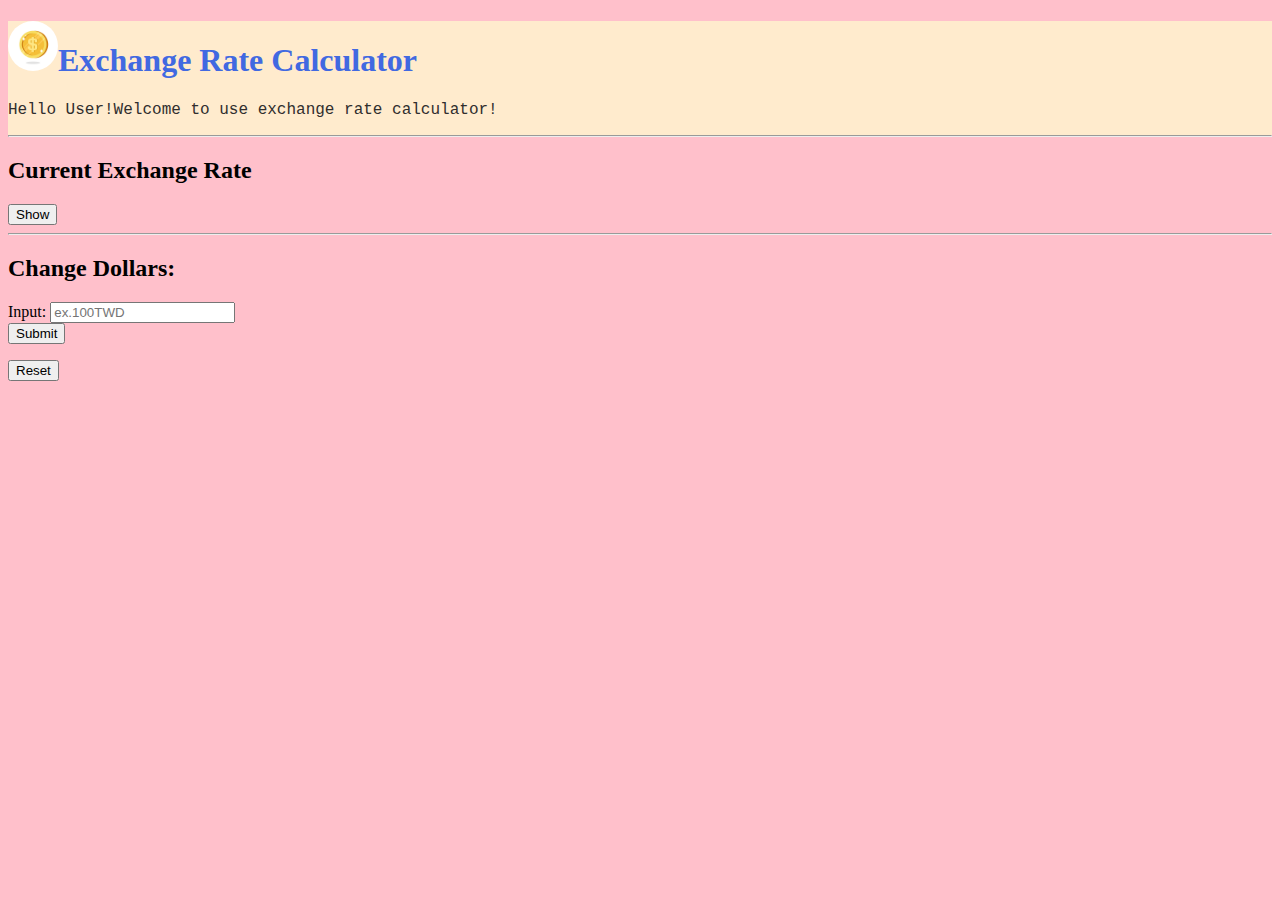
<file: demo.html>
<!DOCTYPE html>
<html>
    <head>
        <title>Final_EXAM</title>
        <link rel="stylesheet" href="mystyle.css">
    </head>
    <body>
        <!-- title and introduce -->
        <div id="area1">
            <h1><img class="style1" src="coin.jpg">Exchange Rate Calculator</h1>
            <p>Hello User!Welcome to use exchange rate calculator!</p>
            <hr>
        </div>
        <!-- show current rate -->
        <div id="area2">
            <h2>Current Exchange Rate</h2>
            <button type="button" onclick="loadDoc()">Show</button>
            <br>
            <table id="example"></table>
            <hr>
        </div>
        <!-- exchange rate -->
        <div id="area3">
            <h2>Change Dollars:</h2>
            <label>Input:</label>
            <input id="Dollars" type="text" placeholder="ex.100TWD" value=""/>
            <br>
            <input id="btn" type="button" value="Submit"/>
            <br>
            <p class="dollar"></p>
            <!-- Reset button -->
            <button onclick="reset()">Reset</button>
            <p id="clear"></p>
        </div>
        <script src="./myscript.js"></script>
    </body>
</html>
</file>
<file: mystyle.css>
/* (3)css design */

#area1{
    background-color: blanchedalmond;
    font-family: 'Courier New', Courier, monospace;
    color: rgb(48, 46, 46);
}
.style1{
    width: 50px;
    height: 50px;
    border-radius: 50%;
    background-color: blanchedalmond;
}
h1{
    font-size: 32;
    font-family: "Copperplate", fantasy;
    color: royalblue;
}

body{
    background-color: pink;
}
hr{
    color: blue;
    size: 5;
}

table{
    background-color: azure;
}
</file>
